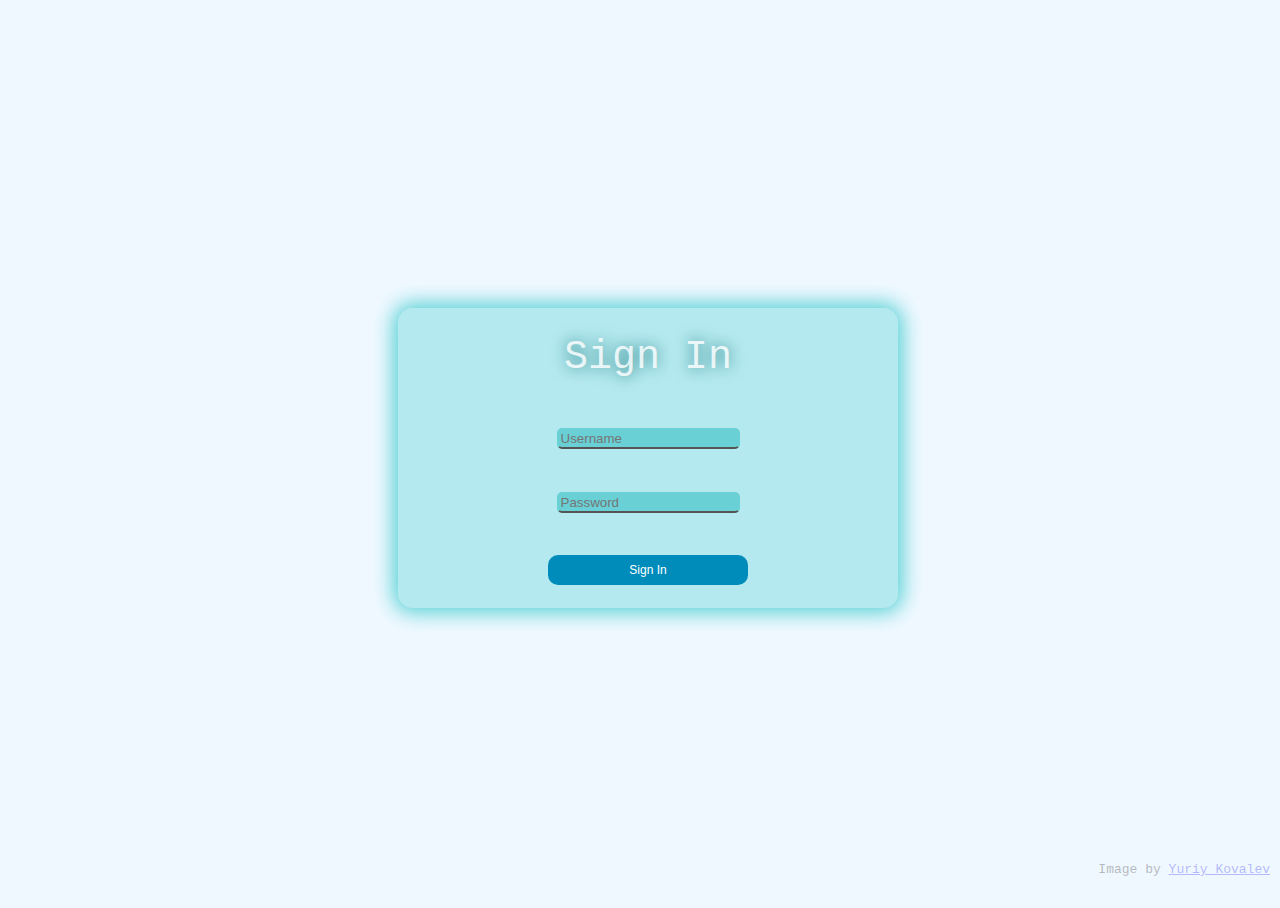
<file: index.html>
<!DOCTYPE html>
<html lang="en">
<head>
    <meta charset="UTF-8">
    <meta name="viewport" content="width=device-width, initial-scale=1.0">
    <meta property=’og:title’ content='Login UI'/>
    <meta property=’og:image’ content='./assets/user-check-solid.svg'/>
    <meta property=’og:description’ content='Login UI design project.'/>
    <meta property=’og:url’ content='https://login-ui-miranda.netlify.app/'/>
    <meta property='og:image:width' content='150' />
    <meta property='og:image:height' content='150' />
    <meta property="og:type" content='website'/>

    <!-- Links the style sheet to the file login-style.css that is housed within the same directory. -->
    <link rel="stylesheet" href="./style.css">

    <title>Login UI</title>
    <link rel="icon" type="image/x-icon" href="./assets/user-check-solid.svg">
</head>
<body>

    <!-- Declare a div with a class of container that houses all elements on the page -->
    <div class="container">
        
        <!-- Displays the main "Sign In" text and assign a class of sign-in -->
        <h1 class="sign-in">Sign In</h1>

        <!-- Declares a div  with a class of userInputs that houses all textbox elements on the page -->
        <div class="userInputs">
            <!-- Declares two textbox inputs, one for username and one for password, and assigns both the class inputBox -->
            <input class="inputBox" type="text" placeholder="Username" required>
                <!-- The password textbox is assigned the type value of "password" to obscure the text entered into it by the user -->
            <input class="inputBox" type="password" placeholder="Password" required>

            <!-- Declares a submit button with a class of inputBtn -->
            <button class="inputBtn" type="submit">Sign In</button>
        </div>
        
    </div>
</body>
<footer>
    <p id="image-credit">Image by <a href="https://unsplash.com/photos/mountain-covering-with-clouds-nN1HSDtKdlw">Yuriy Kovalev</a></p>
</footer>
</html>
</file>
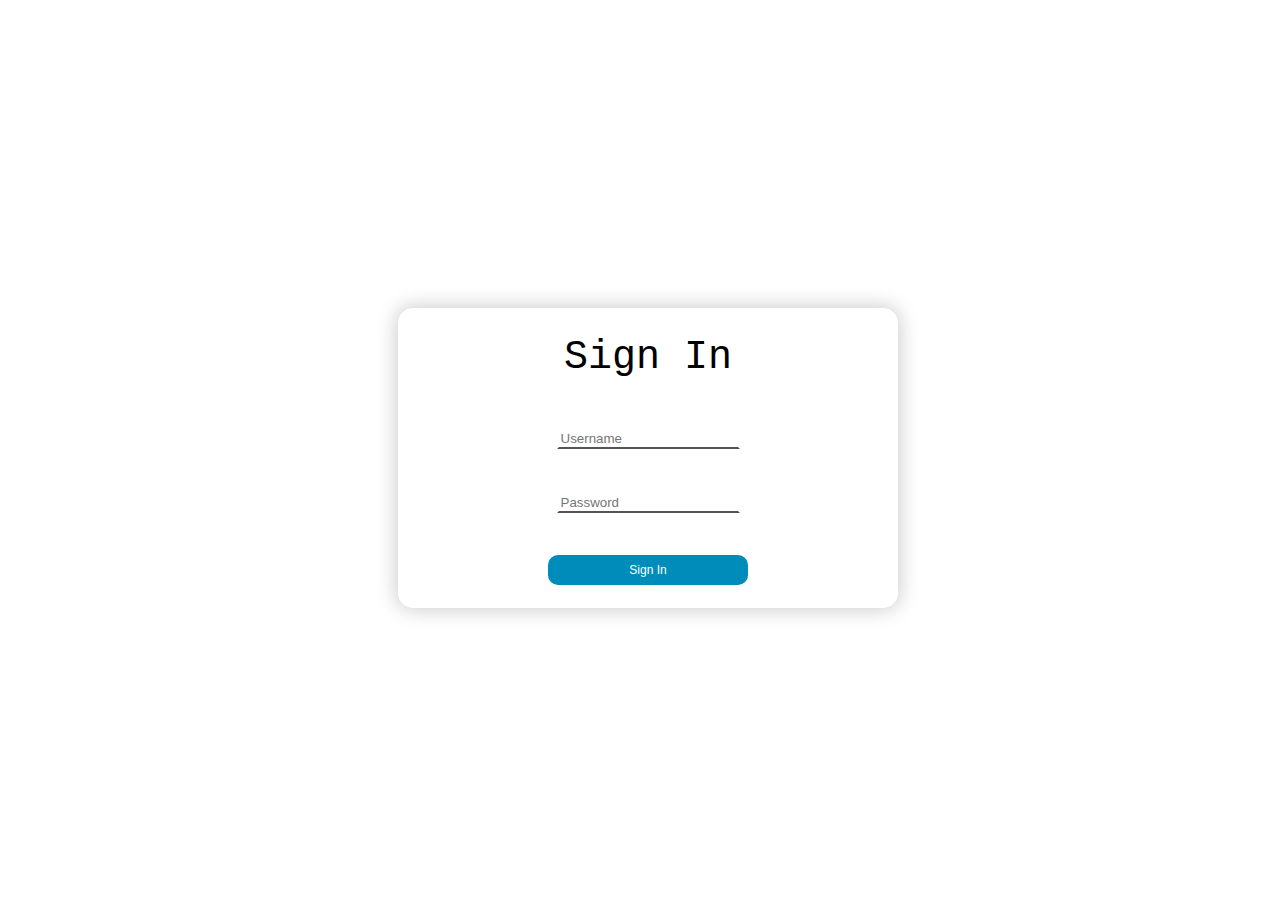
<file: login.html>
<!DOCTYPE html>
<html lang="en">
<head>
    <meta charset="UTF-8">
    <meta name="viewport" content="width=device-width, initial-scale=1.0">

    <!-- Links the style sheet to the file login-style.css that is housed within the same directory. -->
    <link rel="stylesheet" href="./login-style.css">

    <!-- Use "git checkout background-change" to view my customized Login UI -->
    <title>Cristiano Miranda's Login UI Project</title>
</head>
<body>

    <!-- Declare a div with a class of container that houses all elements on the page -->
    <div class="container">
        
        <!-- Displays the main "Sign In" text and assign a class of sign-in -->
        <h1 class="sign-in">Sign In</h1>

        <!-- Declares a div  with a class of userInputs that houses all textbox elements on the page -->
        <div class="userInputs">
            <!-- Declares two textbox inputs, one for username and one for password, and assigns both the class inputBox -->
            <input class="inputBox" type="text" placeholder="Username" required>
                <!-- The password textbox is assigned the type value of "password" to obscure the text entered into it by the user -->
            <input class="inputBox" type="password" placeholder="Password" required>

            <!-- Declares a submit button with a class of inputBtn -->
            <button class="inputBtn" type="submit">Sign In</button>
        </div>
        
    </div>
</body>
</html>
</file>
<file: style.css>
/* CSS style sheet for the Login-UI project */

html, body {
    /* Set the height and width of the html page equal to the size of the browser */
    width: 100vw;
    height: 100vh;

    /* Sets background to an image via a url */

    /* Image credit: Yuriy Kovalev*/
    background-image: url(https://images.unsplash.com/photo-1464618663641-bbdd760ae84a?q=80&w=2070&auto=format&fit=crop&ixlib=rb-4.0.3&ixid=M3wxMjA3fDB8MHxwaG90by1wYWdlfHx8fGVufDB8fHx8fA%3D%3D);
    background-color: aliceblue;

    /* Set overflow to hidden to remove the scroll bars from the user's view. */
    overflow: hidden;
}

body {
    /* Set the font for the login-ui */
    font-family: monospace;

    /* Sets the body's display to flex to control the positioning of the container div */
    display: flex;

    /* Sets the flex properties of the elements in the body to align in the center both horizontally and vertically */
    align-items: center;
    justify-content: center;
}

.container {
    /* Enables flex control within the container div to allow positioning of the various elements */
    display: flex;

    /* Sets alignment of all elements within the container div to center both horizontally and vertically */
    align-items: center;

    /* Sets the ordering of the elements within the container div to stack vertically, or in a column */
    flex-direction: column;

    /* Declare a width and height of the container */
    width: 15%;
    height: 10%;

    /* Declare a minimum width and height to prevent overflow */
    min-width: 500px;
    min-height: 300px;
    
    /* Sets the border-radius to round the div container's boarder edges */
    border-radius: 15px;

    /* Creates a drop shadow effect behind the div container*/
    box-shadow: 0px 0px 20px 5px rgb(88, 210, 214);

    /* Sets the div container's background color */
    background-color: rgba(88, 210, 214, 0.397);
}

.sign-in {
    /* Increase the font size of the sign-in text */
    font-size: 40px;

    /* Sets the font's weight to normal */
    font-weight: normal;

    /* Changes the font color of the sign-in text */
    color: #ffffffd3;

    /* Adds a drop shadow to the sign-in text */
    text-shadow: rgb(18, 116, 119) 0px 0px 15px;
}

.userInputs {
    /* Enables flex control over the individual text boxes and button */
    display: flex;

    /* Positions the text boxes and button with additional but even spacing between each element and centers them on screen */
    justify-content: space-around;
    align-items: center;

    /* Sets the ordering of the elements to stack vertically, or in a column */
    flex-direction: column;

    /* Set the height value for the text boxes and button */
    height: 200px;
}

.inputBox {
    /* Sets the width of the text boxes */
    width: 175px;

    /* Sets all sides of the text boxes' borders to transparent and then sets the bottom to black */
    border-color: transparent;
    border-bottom-color: black;

    /* Rounds the edges of the text boxes */
    border-radius: 5px;

    /* Sets the background color of the text boxes*/
    background-color: rgba(83, 200, 204, 0.774);
}

.inputBtn {
    /* Sets the height and width for the sign-in button */
    height: 30px;
    width: 200px;

    /* Sets the background color of the sign-in button to blue and its text color to white */
    background-color: #008CBA;
    color: #ffffff;

    /* Rounds the sign-in buttons boarder and sets its boarder color to be transparent*/
    border-radius: 10px;
    border-color: transparent;

    /* Sets the font size of the sign-in button */
    font-size: 12px;
}

.inputBtn:hover {
    /* Change the background color of the sign-in button to become a darker color */
    background-color: rgb(0, 97, 129);
}

.inputBox:focus {
    /* Changes the background color of the text box when it has the user's focus */
    background-color: rgba(57, 181, 185, 0.795);
}

#image-credit {
    position: absolute;
    bottom: 10px;
    right: 10px;
    opacity: 25%;
}

/* Checks to see if the browser window is only 700px wide or 500px tall */
@media (max-width: 700px) or (max-height: 500px) {
    /* If the media query is true, removes the background image */
    body,html {
        background-image: none;
    }

    #image-credit {
        opacity: 0%;
    }
}
</file>
<file: login-style.css>
/* CSS style sheet for the Login-UI project */


html, body {
    /* Set the height and width of the html page equal to the size of the browser */
    width: 100vw;
    height: 100vh;

    /* Set overflow to hidden to remove the scroll bars from the user's view. */
    overflow: hidden;
}

body {
    /* Set the font for the login-ui */
    font-family: monospace;

    /* Sets the body's display to flex to control the positioning of the container div */
    display: flex;

    /* Sets the flex properties of the elements in the body to align in the center both horizontally and vertically */
    align-items: center;
    justify-content: center;
}

.container {
    /* Enables flex control within the container div to allow positioning of the various elements */
    display: flex;

    /* Sets alignment of all elements within the container div to center both horizontally and vertically */
    align-items: center;

    /* Sets the ordering of the elements within the container div to stack vertically, or in a column */
    flex-direction: column;

    /* Declare a minimum width and height to prevent overflow */
    min-width: 500px;
    min-height: 300px;

    /* Declare a width and height of the container */
    width: 15%;
    height: 10%;
    
    /* Sets the border-radius to round the div container's boarder edges */
    border-radius: 15px;

    /* Creates a drop shadow effect behind the div container*/
    box-shadow: 0px 0px 20px 2px rgb(207, 205, 205);
}

.sign-in {
    /* Increase the font size of the sign-in text */
    font-size: 40px;

    /* Sets the font's weight to normal */
    font-weight: normal;
}

.userInputs {
    /* Enables flex control over the individual text boxes and button */
    display: flex;

    /* Positions the text boxes and button with additional but even spacing between each element and centers them on screen */
    justify-content: space-around;
    align-items: center;

    /* Sets the ordering of the elements to stack vertically, or in a column */
    flex-direction: column;

    /* Set the height value for the text boxes and button */
    height: 200px;
}

.inputBox {
    /* Sets the width of the text boxes */
    width: 175px;

    /* Sets all sides of the text boxes' borders to transparent and then sets the bottom to black */
    border-color: transparent;
    border-bottom-color: black;
}

.inputBtn {
    /* Sets the height and width for the sign-in button */
    height: 30px;
    width: 200px;

    /* Sets the background color of the sign-in button to blue and its text color to white */
    background-color: #008CBA;
    color: #ffffff;

    /* Rounds the sign-in buttons boarder and sets its boarder color to be transparent*/
    border-radius: 10px;
    border-color: transparent;

    /* Sets the font size of the sign-in button */
    font-size: 12px;
}

.inputBtn:hover {
    /* Change the background color of the sign-in button to become a darker blue */
    background-color: rgba(0, 97, 129, 0.863)
}
</file>
